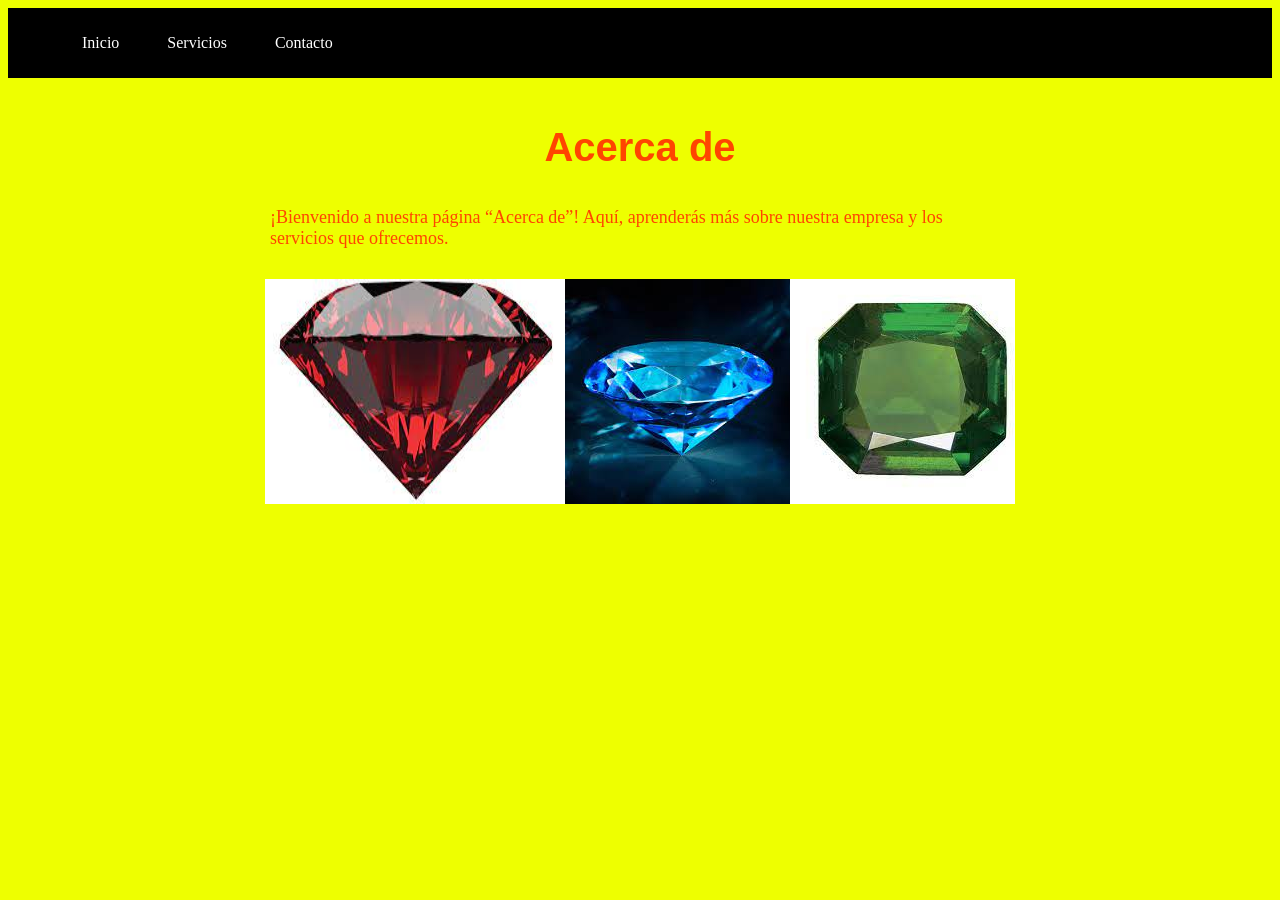
<file: about.html>
<!DOCTYPE html>
<html lang="en">
<head>
    <meta charset="UTF-8">
    <meta http-equiv="X-UA-Compatible" content="IE=edge">
    <meta name="viewport" content="width=device-width, initial-scale=1">
    <title>Servicio</title>
    <link rel="stylesheet" type="text/css" href="style.css">
</head>
<body>
     
    <div class="container-nav">
        <nav class="navbar"role="navigation">
            
            <ul class="nav-links">
                <li><a href="mi primera pagina web.html" class="brand">Inicio</a></li> 
                <li><a href="service.html">Servicios</a></li>
                <li><a href="contact.html">Contacto</a></li>
            </ul>
            </nav>
    </div>
    <div class="container">
        <h1>Acerca de</h1>
<p>¡Bienvenido a nuestra página “Acerca de”! Aquí, aprenderás más sobre nuestra empresa y los servicios que ofrecemos.</p>
            <div class="imagenes"div>  
            <img src="ruby.jpg" alt="ruby" />
            <img src="Saphire.jpg" alt="Zafiro" />
            <img src="Emerald.jpg" alt="Esmeralda" />
        </div>
    </div>
</body>
</html>
</file>
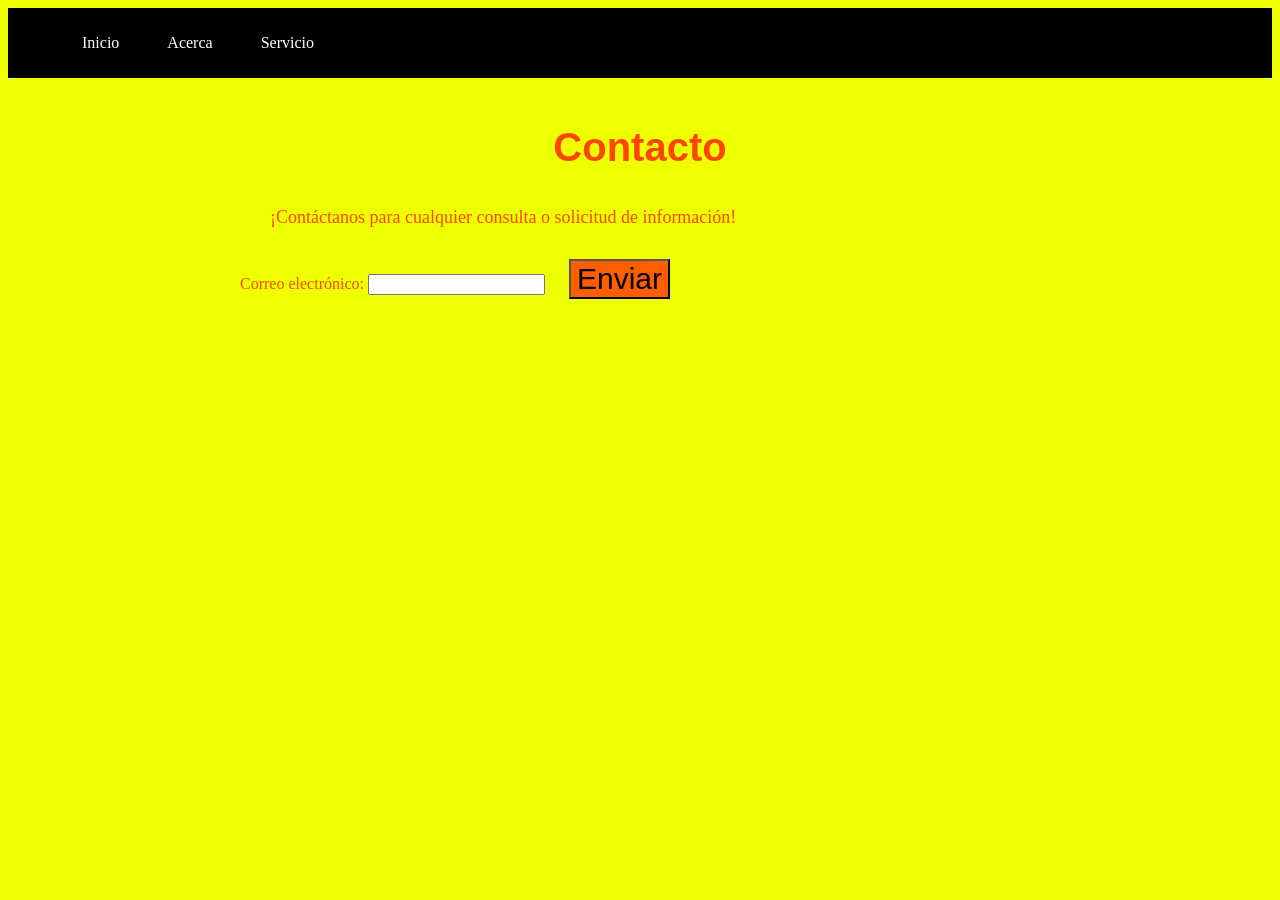
<file: contact.html>
<!DOCTYPE html>
<html lang="en">
<head>
    <meta charset="UTF-8">
    <meta http-equiv="X-UA-Compatible" content="IE=edge">
    <meta name="viewport" content="width=device-width, initial-scale=1">
    <title>Contacto</title>
    <link rel="stylesheet" type="text/css" href="style.css">
</head>
<body>

    <div class="container-nav">
        <nav class="navbar"role="navigation">
            <ul class="nav-links">
                <li><a href="mi primera pagina web.html" class="brand">Inicio</a></li> 
                <li><a href="about.html">Acerca</a></li>
                <li><a href="service.html">Servicio</a></li>
            </ul>
            </nav> 
    </div> 
    <div class="container">  
        <h1>Contacto</h1>
<p>¡Contáctanos para cualquier consulta o solicitud de información!</p>
<form>
    <div> 
        <form id="myForm">
            <label for="email">Correo electrónico:</label>
            <input type="email" id="email" name="email" required>
            <button type="submit">Enviar</button>
        </form>
    </div>
    
</form>
        </div>
</body>
</html>
</file>
<file: style.css>
body{
    background-color: rgb(238, 255, 0);
    color: darkblue;
}
h1{
    font-family: 'Arial', sans-serif;
    font-size: 40px;
    text-align: center;
}
p{
    font-family: 'Georgia', serif;
    font-size: 18px;
    padding: 10px;
    margin: 20px;
}
#mi-id{
    color:yellow;
    background-color: white;
}
.Encabezado{
    font-family: 'Franklin Gothic Medium', 'Arial Narrow', Arial, sans-serif;
    font-size: 30px;
    background-color: brown;
}
h2{
    font-family: Arial, Helvetica, sans-serif;
    font-size: 30px;
    background-color: black;
    padding: 10px;
    margin: 10px;

}
.container .title {
    color: red;
}

.container {
    color: orangered;
    max-width: 800px;
    margin: auto;
    padding: 20px;
  }
  .row {
    display: flex;
    flex-wrap: wrap;
    margin: 10px;
  }
  
  .column {
    flex: 1;
    background-color: white;
    padding: 2px 10px 2px 10px;
    margin: 10px;
  }
  @media (max-width: 600px) {
    .column {
      flex: 90%;
    }
  }
  
  button {
    background-color: rgb(255, 94, 0);
    padding: 100px solid black;
    font-family: Arial, Helvetica, sans-serif;
    font-size: 30px;
    margin: 1px 10px 1px 20px;

  }

  .container-nav {
    display: flex;
    padding: 10px;
    height: 50px;
    background-color: black;
  }
  
  
  .navbar {
    display: flex;
    justify-content: space-between;
    width: 100%;
  }
  
  
  .brand {
    display: flex;
    align-items: center;
  }
  
  
  li>a {
    padding: 8px 24px;
  }
  
  
  li {
    list-style-type: none;
  }
  
  
  a {
    color: white;
    text-decoration:none;
  }
  
  
  .nav-links {
    display: flex;
    align-items: center;
  }
  
  
  .button-menu-toggle {
    display: none;
  }

  .imagenes {
    display: flex;
    justify-content: center;
  }
  footer{
    height: 200px;
align-self: flex-end;
justify-self: center;
  }
main{
    display: flex;
    flex-direction: column;
}
</file>
